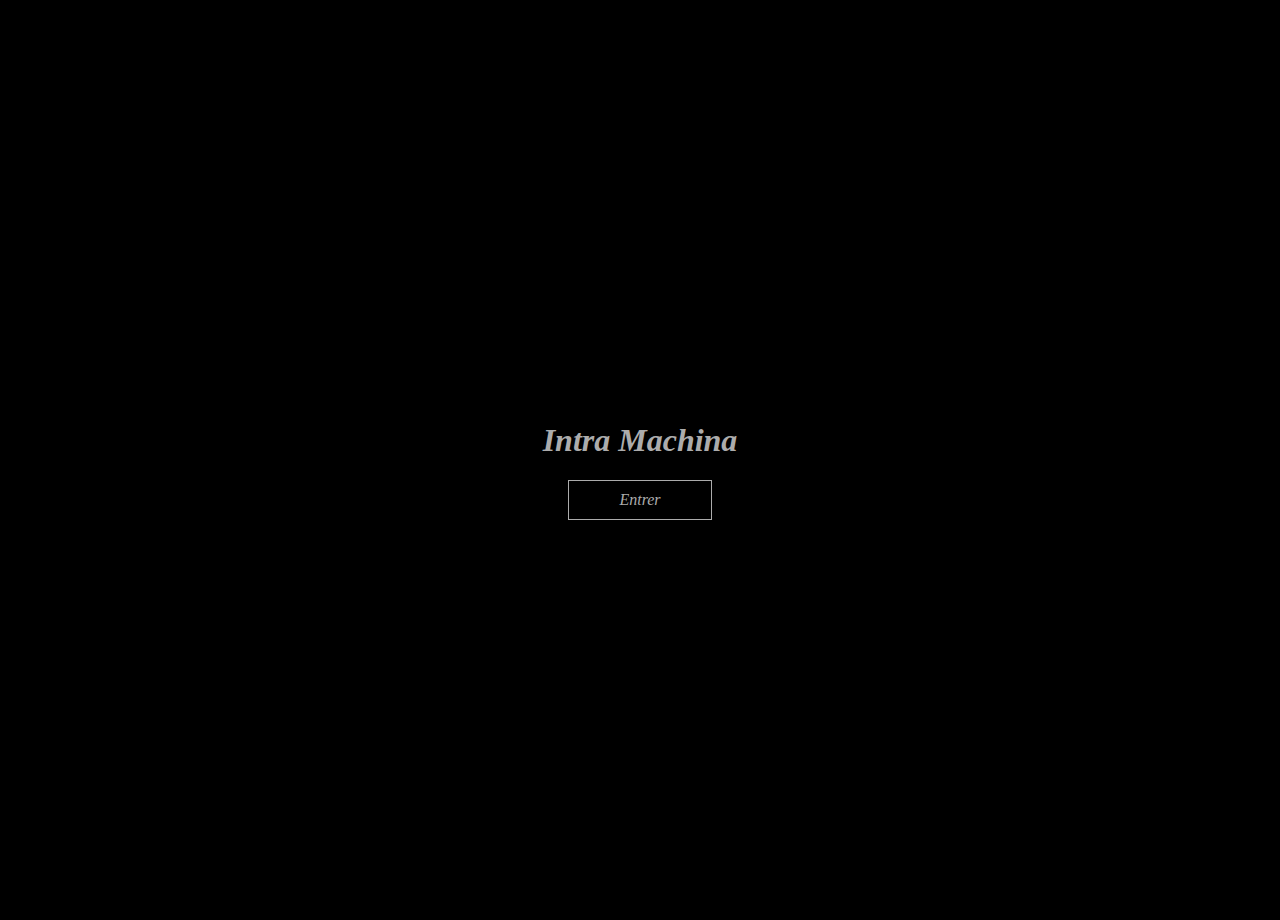
<file: index.html>
<!DOCTYPE html>
<html lang="fr">
    <head>
        <meta charset="UTF-8" />
        <meta name="viewport" content="width=device-width, initial-scale=1.0" />
        <title>Intra Machina</title>
        <link rel="icon" href="img/icon.png" type="image/png" />
        <link rel="stylesheet" href="css/style.css" />
        <link rel="stylesheet" href="css/index.css" />
        <script src="js/index.js" defer></script>
    </head>
    <body class="faded">
        <h1>Intra Machina</h1>
        <a href="html/machina.html"><div class="button">Entrer</div></a>
    </body>
</html>
</file>
<file: css/style.css>
* {
    color: rgb(172, 172, 172);
    -webkit-user-select: none;
    -ms-user-select: none;
    user-select: none;
    transition: all 0.3s;
    -webkit-user-drag: none;
    -khtml-user-drag: none;
    -moz-user-drag: none;
    -o-user-drag: none;
}

html {
    background-color: black;
}

.faded {
    opacity: 0;
}

.faded.loaded {
    opacity: 1;
    transition: opacity 1s ease-in-out;
}

body {
    background-color: black;
    width: 100vw-10px;
    height: 100vh-10px;
    overflow-x: hidden;
    margin: 10px;
    padding: 0;
}

header {
    height: 10vh;
    border-bottom: 2px solid rgba(255, 255, 255, 0.35);
}

.split-container .text {
    width: 40%;
}

main {
    border-right: 2px solid rgba(255, 255, 255, 0.35);
    border-left: 2px solid rgba(255, 255, 255, 0.35);
    border-bottom: 2px solid rgba(255, 255, 255, 0.35);
    display: flex;
    min-height: calc(90vh - 28px);
    width: 100vw - 2px;
    align-items: center;
    justify-content: center;
}

.main-container {
    display: flex;
    flex-direction: column;
    width: fit-content;
    max-width: 60%;
    height: 100%;
    justify-content: center;
    align-items: center;
}

@media (orientation: portrait) {
    main {
        align-items: flex-start;
    }
    .main-container {
        justify-content: flex-start;
    }
}

/* TEXTE MACHINA */

.separator {
    background-color: rgb(172, 172, 172);
    border-radius: 4px;
    width: 100%;
    height: 4px;
    margin: 7%;
}

.hyperlink {
    text-decoration: underline;
}

.hyperlink:hover {
    color: black;
    background-color: rgb(172, 172, 172);
}

.source-txt {
    font-style: italic;
}

.source-txt:hover {
    color: black;
    background-color: rgb(172, 172, 172);
}

.text-container {
    display: flex;
    flex-direction: column;
    justify-content: center;
    width: 20%;
    margin: 2.5%;
}

.text-container img {
    width: 100%;
    border: 1px solid rgba(255, 255, 255, 0.226);
}

.para-container {
    display: flex;
    flex-direction: column;
    justify-content: center;
    align-items: center;
    width: 100%;
    margin: 2.5%;
}

.description {
    font-size: 0.9vw;
    letter-spacing: 0.1vw;
    margin: 0;
    font-style: italic;
}

.hidden {
    visibility: hidden;
}

a {
    text-decoration: none;
    color: rgb(172, 172, 172);
}

.title {
    font-size: 5vw;
    letter-spacing: 0.5vw;
    margin-top: 5%;

    /* margin-top: 5%; */
}

.para-container .title {
    width: 100%;
    font-size: 2em;
    letter-spacing: 0.5vw;
    font-style: italic;
}

.injustice {
    margin: 0;
}

.subtitle {
    font-size: 2vw;
    letter-spacing: 0.5vw;
    margin: 0;
}

.text {
    position: relative; /* a changer si erreurs */
    font-size: 1.2vw;
    letter-spacing: 0.2vw;
    margin: 2% 0;
    text-align: justify;
    hyphens: auto;
}

.img-container {
    float: right;
    margin: 0 0 0 2%; /* Ajustez les marges selon vos besoins */
    width: 50%; /* Ajustez la largeur selon vos besoins */
    height: auto; /* Maintient le ratio de l'image */
}

.img-container img {
    width: calc(100% - 2px);
    height: auto;
    border: 1px solid rgba(255, 255, 255, 0.226);
}

.text-with-image {
    position: relative;
}

.para-container .text {
    font-size: 1.2em;
    letter-spacing: 0.2vw;
    text-align: justify;
}

.last {
    margin-bottom: 0;
}

h1 {
    font-style: italic;
}

.button {
    border: 1px solid rgb(172, 172, 172);
    padding: 10px 50px;
    font-style: italic;
}

.button:hover {
    background-color: rgb(172, 172, 172);
    color: black;
    transition: all 0.3s;
    box-shadow: 0px 0px 10px 0px rgba(255, 255, 255, 0.25);
    -webkit-box-shadow: 0px 0px 10px 0px rgba(255, 255, 255, 0.25);
    -moz-box-shadow: 0px 0px 10px 0px rgba(255, 255, 255, 0.25);
}

#dark-airloom {
    background-image: url("../img/dark/airloom-large2.png");
    background-size: 100% 100%;
    background-position: center;
    width: 45vw;
    height: 35vw;
    max-height: 84vh;
    max-width: 104vh;
    border: 1px solid rgba(255, 255, 255, 0.226);
    margin-top: 5%;
    margin-bottom: 5%;
}
.selector {
    z-index: 10;
    width: 10%;
    height: 12.5%;
    position: relative;
    background: transparent;
    border: 1px dashed rgb(172, 172, 172);
    mix-blend-mode: difference;
}

.selector:hover {
    background-color: white;
    color: black;
    transition: all 0.3s;
    cursor: pointer;
}

#matthew {
    top: 4%;
    left: 1%;
}

#tuyaux {
    left: 40%;
    top: 27%;
}

#tonneau {
    left: 17%;
    top: 32%;
}

#airloom {
    left: 40%;
    top: 23%;
}

#king {
    left: 56%;
    top: 15%;
}
.nav-bar {
    display: flex;
    justify-content: space-between;
    width: 100%;
    height: 100%;
}

.bar-container {
    display: flex;
    width: 100%;
    justify-content: center;
    align-items: center;
    font-style: italic;
}

.actual {
    border-right: 2px solid rgba(255, 255, 255, 0.35);
    border-left: 2px solid rgba(255, 255, 255, 0.35);
    border-top: 2px solid rgba(255, 255, 255, 0.35);
    box-shadow: 0px 4px 0px -2px rgba(0, 0, 0, 1);
    -webkit-box-shadow: 0px 4px 0px -2px rgba(0, 0, 0, 1);
    -moz-box-shadow: 0px 4px 0px -2px rgba(0, 0, 0, 1);
}

.bar-container:hover {
    color: black;
    background-color: rgb(172, 172, 172);
    transition: all 0.3s;
    cursor: pointer;
}

/* scrollbar */
::-webkit-scrollbar {
    width: 8px;
}

::-webkit-scrollbar-track {
    background: rgb(59, 59, 59);
}

::-webkit-scrollbar-thumb {
    background: rgb(134, 134, 134);
    border-radius: 50px;
    box-shadow: 0px 0px 2px 1px rgba(66, 66, 66, 1) inset;
    -webkit-box-shadow: 0px 0px 2px 1px rgba(66, 66, 66, 1) inset;
    -moz-box-shadow: 0px 0px 2px 1px rgba(66, 66, 66, 1) inset;
}

::-webkit-scrollbar-thumb:hover {
    background: rgb(212, 212, 212);
}
</file>
<file: css/index.css>
body {
    display: flex;
    flex-direction: column;
    justify-content: center;
    align-items: center;
    overflow: hidden;
    height: 100vh;
}
</file>
